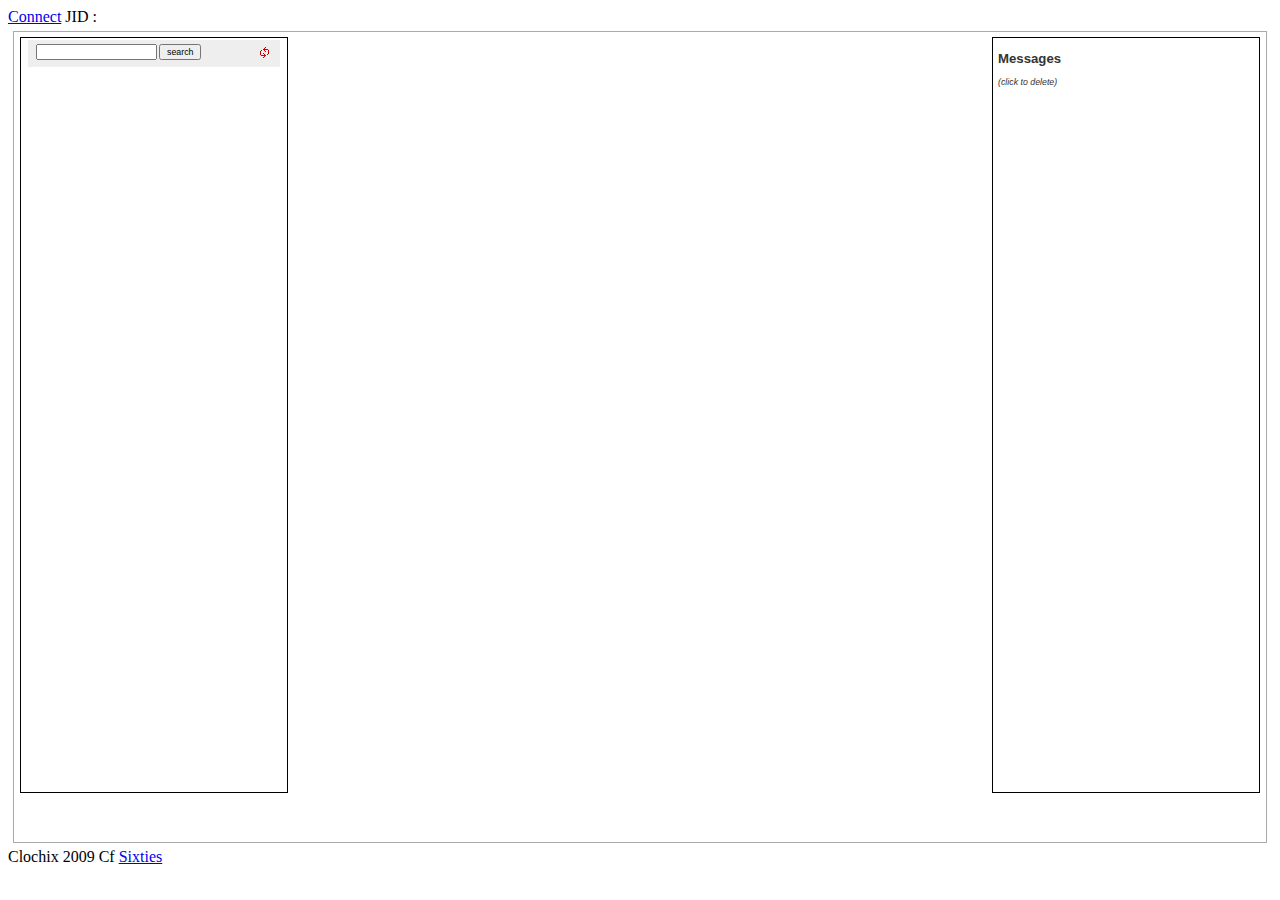
<file: apps/demo/index.html>
<!DOCTYPE html PUBLIC "-//W3C//DTD XHTML 1.0 Strict//EN" "http://www.w3.org/TR/xhtml1/DTD/xhtml1-strict.dtd">
<html>
<head>
<meta http-equiv="Content-Type" content="text/html; charset=UTF-8" />
<link rel="stylesheet" type="text/css" href="css/blitzer/jquery-ui-1.7.2.custom.css" /> 
<link rel="stylesheet" type="text/css" href="js/tree/tree_component.css" />
<link rel="stylesheet" type="text/css" href="css/form.css" />
<link rel="stylesheet" type="text/css" href="css/layout.css" />
<link rel="stylesheet" type="text/css" href="css/layout-admin.css" />
<title>Test</title>
</head>
<body>
	<div id="header">
        <a class="botton" onclick="gXmpp.connect('');" href="#">Connect</a>
        JID : <span id='user_jid'></span>
	</div>
	<div id="body">
		<div id="col_left" class="ui-widget ui-widget-content">
		    <form>
		      <fieldset>
                <a class="botton" onclick="gXmpp.discoServices();" href="#" title="refresh tree" style='float: right'><span class="ui-icon ui-icon-refresh" /></a>
                <input type="text" id="tree_search_box" />
                <input type="button" id="tree_search_button" value="search" onclick="gTree.search($('#tree_search_box').val())" />  
              </fieldset>
		    </form>
			<div class='tree'>
				<ul id="main_tree">
				</ul>
			</div>
		</div>
		<div id="col_right" class="ui-widget ui-widget-content">
		    <h2>Messages</h2>
		    <p><em>(click to delete)</em></p>
			<ul id="messages">
			</ul>
		</div>
		<div id="col_center" style="display: none" class="ui-widget ui-widget-content" >
			<div id="tabs">
			    <ul>
			        <li><a href="#tabs-main">Main</a></li>
                    <li><a href="#tabs-node">Node</a></li>
                    <li><a href="#tabs-subs">Your subscriptions</a></li>
			    </ul>
			    <div id="tabs-main">
                    <div id="main_node"></div>
			    </div>
                <div id="tabs-node">
                  <h2></h2>
                  <div>
                    <a class="botton" onclick="gXmpp.affiliationGet(gXmpp.current_node);gXmpp.subscriptionGet(gXmpp.current_node);" href="#"><span class="ui-icon ui-icon-refresh" ></span></a>
                  </div>
                    <h3>Actions</h3>
                    <div id="node_actions"></div>
                  <h3>Subscriptions</h3>
                    <table id='node_subscriptions' summary='List of subscriptions to the node'>
                      <thead>
                        <tr>
                          <th>Jid</th>
                          <th>Node</th>
                          <th>Subscription ID</th>
                          <th>Subscription</th>
                          <th>Actions</th>
                        </tr>
                      </thead>
                      <tbody>
                      </tbody>
                      <tfoot>
                        <tr>
                          <td colspan="5">&nbsp;</td>
                        </tr>
                      </tfoot>
                    </table>
                  <h3>Affiliations</h3>
                    <table id='node_affiliations' summary='List of affiliations of the node'>
                      <thead>
                        <tr>
                          <th>Jid</th>
                          <th>Node</th>
                          <th>Affiliation</th>
                          <th>Actions</th>
                        </tr>
                      </thead>
                      <tbody>
                      </tbody>
                      <tfoot>
                        <tr>
                          <td colspan="4">&nbsp;</td>
                        </tr>
                      </tfoot>
                    </table>
                    <h3>Items</h3>
                    <div id="node_items"></div>
                </div>
                <div id="tabs-subs">
                  <div>
                    <a class="botton" onclick="gXmpp.affiliationGet();gXmpp.subscriptionGet();" href="#"><span class="ui-icon ui-icon-refresh"></span></a>
                  </div>
                  <h2>You</h2>
                  <h3>Your subscriptions</h3>
                    <table id='subscriptions' summary='List of your subscriptions'>
                      <thead>
                        <tr>
                          <th>Jid</th>
                          <th>Node</th>
                          <th>Subscription ID</th>
                          <th>Subscription</th>
                          <th>Actions</th>
                        </tr>
                      </thead>
                      <tbody>
                      </tbody>
                      <tfoot>
                        <tr>
                          <td colspan="5">&nbsp;</td>
                        </tr>
                      </tfoot>
                    </table>
                  <h3>Your affiliations</h3>
                    <table id='affiliations'>
                      <thead>
                        <tr>
                          <th>Jid</th>
                          <th>Node</th>
                          <th>Affiliation</th>
                          <th>Actions</th>
                        </tr>
                      </thead>
                      <tbody>
                      </tbody>
                      <tfoot>
                        <tr>
                          <td colspan="4">&nbsp;</td>
                        </tr>
                      </tfoot>
                    </table>
                </div>
			</div>
	   </div>
		<br style="clear: both" " />
	</div>
	<div id="footer">
Clochix 2009 Cf <a href="https://labo.clochix.net/projects/show/sixties">Sixties</a>
	</div>
    <div id="main_form"></div>
    <!-- jQuery and UI -->
	<script type="text/javascript" src="js/jquery.js"></script>
	<script type="text/javascript" src="js/jquery-ui-1.7.2.custom.min.js"></script>
    <!-- jsTree -->
    <script type="text/javascript" src="js/tree/css.js"></script>
    <script type="text/javascript" src="js/tree/tree_component.js"></script>
    <!-- base64 -->
    <script type="text/javascript" src="js/jquery.base64.js"></script>
    <!-- sixties -->
    <script type="text/javascript" src="js/sixties.js"></script>
    <script type="text/javascript" src="registars.php"></script>
    <!-- init -->
	<script type="text/javascript">/*<![CDATA[*/
	var gTree  = null;
	var gNodes = {}
	var gXmpp;
	var gFormStylesheet;
	$(document).ready(function(){
      $('#tabs').tabs();
      $('#col_center').show();
      gXmpp = new BbXmpp('../ws/', 'admin');
      gTree = $.tree_create();
      gTree.init('#main_tree', {
        data : {},
        ui: {
          context: false
        },
        rules : {
        },
        callback : {
          onselect : gXmpp.treeNodeSelected
        }
      });
	  $('#main_form').dialog({autoOpen: false, hide: 'puff', modal: true/*, show: 'bounce'*/, width: 'auto'})
	  gXmpp.init();
	});
	/*]]>*/</script>
</body>
</html>
</file>
<file: apps/demo/js/tree/tree_component.css>
/* TREE LAYOUT */
.tree ul { margin:0 0 0 5px; padding:0 0 0 0; list-style-type:none; }
.tree li { display:block; min-height:18px; line-height:18px; padding:0 0 0 15px; margin:0 0 0 0; /* Background fix */ clear:both; _height:18px; #height:auto; }
.tree li ul { display:none; }
.tree li a, .tree li span { display:inline-block;line-height:16px;height:16px;color:black;white-space:nowrap;text-decoration:none;padding:1px 4px 1px 1px;margin:0; }
.tree li a:focus { outline: none; }
.tree li a input, .tree li span input { margin:0;padding:0 0;display:inline-block;height:12px !important;border:1px solid white;background:white;font-size:10px;font-family:Verdana; }
.tree li a input:not([class="xxx"]), .tree li span input:not([class="xxx"]) { padding:1px 0; }
/* FOR DOTS */
.tree .ltr li.last { float:left; }
.tree .rtl li.last { float:right; #float:none; _float:right; }
.tree > ul li.last { overflow:visible; }
/* OPEN OR CLOSE */
.tree li.open ul { display:block; }
.tree li.closed ul { display:none !important; }
/* FOR DRAGGING */
#jstree-dragged { position:absolute; top:-10px; left:-10px; margin:0; padding:0; }
#jstree-dragged .rtl { _width:20px; #width:200px; margin:0; padding:0;} 
#jstree-dragged ul ul ul { display:none; }

/* RTL modification */
.tree .rtl, .tree .rtl ul { margin:0 5px 0 0; }
.tree .rtl li { padding:0 15px 0 0; }
.tree .rtl li a, .tree .rtl li span { padding:1px 1px 1px 4px; }

/* CONTEXT MENU */
.tree-context { display:none; position:absolute; list-style-type:none; margin:0; padding:0; left:-2000px; top:-2000px; }
.tree-context .separator { display:none; }
.tree-context a { display:block; margin:0; padding:0; }

/** FIREFOX2 fix **/
.tree .ltr li a, x:-moz-any-link { display:inline; float:left; }
.tree .rtl li a, x:-moz-any-link { display:inline; float:right; }
.tree li ul, x:-moz-any-link { clear:both; }
/** FIREFOX3 restore **/
.tree .ltr li a, .tree .rtl li a, x:-moz-any-link, x:default { display:inline-block; float:none; }
.tree li ul, x:-moz-any-link, x:default { clear:none; }
/** IE7 Restore **/
.tree .ltr li a, .tree .rtl li a { #display:inline-block; #float:none; }
.tree li ul { #clear:none; }

.tree li { _width:1px; }
.tree li li { overflow:hidden; #overflow:visible; _overflow:visible; }

.tree > .ltr > li { display:table; }
.tree > .rtl > li { display:table; }


/* EXPLORER 6 and 7 fix for 2px whitespace */
.tree .ltr li.last { #margin-top: expression( (this.previousSibling && /open/.test(this.previousSibling.className) ) ? "-2px" : "0"); _margin-top: expression( (this.previousSibling && /open/.test(this.previousSibling.className) ) ? "-2px" : "0"); }
.tree .rtl li.last { _margin-top: expression( (this.previousSibling && /open/.test(this.previousSibling.className) ) ? "-2px" : "0"); }

/* OPERA SCROLLBAR ISSUE */
@media all and (-webkit-min-device-pixel-ratio:10000), not all and (-webkit-min-device-pixel-ratio:0) {
	head~body .tree > ul > li.last > ul { margin-bottom:36px; }
	.tree li li { overflow:visible; }
}

/*
FIREFOX FIX
@-moz-document url-prefix() {} 
*/
</file>
<file: apps/demo/css/form.css>
.form_form{
    border: 1px solid #888;
    -moz-border-radius: 10px;
    margin: 20px;
    padding : 20px;
    background-color: #EEE;
    font-size: 8pt;
}
.form_title{
    position: relative;
    top : -30px;
    border: 1px solid #888;
    font-size: 120%;
    font-weight: bold;
    display: inline;
    background-color: white;
    margin: 0 5px;
    padding: 5px;
}
.form_field_label {
    display: block;
    font-style: italic;
    text-align: left;
}
.form_field {
    width: 100%;
    margin: 2px;
    padding: 2px;
}
.form_field_required {
    font-weight: bold;
}
.form_field_type_hidden {
  display: none;
}
.form_title + .form_field {
    margin-top: -15px;
}
.form_info {
  padding: 5px;
}

fieldset {
	border-width: 1px;
	background-color: #EEE;
}
</file>
<file: apps/demo/css/layout.css>
#body {
	-moz-border-radius-bottomleft:10px;
	-moz-border-radius-bottomright:10px;
	-moz-border-radius-topleft:10px;
	-moz-border-radius-topright:10px;
	border:1px solid #AAAAAA;
	height:800px;
	margin: 5px;
	padding:5px;
	width:98%%;
	font-size: 8px;
	font-family: verdana;
}
#body > div {
	border:1px solid black;
	height:750px;
	padding:2px 5px;
}
#messages {
  list-style-type: none;
  padding: 5px;
}
#messages LI {
	margin: 5px;
	padding: 15px 5px;
}
table {
  border: 1px solid #000;
  width: 100%;
  margin: 5px;
  border-collapse: collapse;
}
td, th {
  border: 1px solid #888;
  padding: 2px;
}
a.array_action {
  cursor: pointer;
  margin: 0 2px;
  float: left;
}
dt {
	font-weight: bold;
}
h3, h4 {
    border-width: 1px;
    background-color: #EEE;
    padding: 5px;
}
</file>
<file: apps/demo/css/layout-admin.css>
#col_left {
    left:20px;
    position:absolute;
    width:20%;
    overflow: auto;
}
#col_center {
    margin:0 22%;
}
#col_right {
    position:absolute;
    right:20px;
    width:20%;
    overflow: auto;
}
#tabs{
  min-height: 90%;
}
.ui-tabs .ui-tabs-panel {
	height: 690px;
	overflow: auto;
}
</file>
